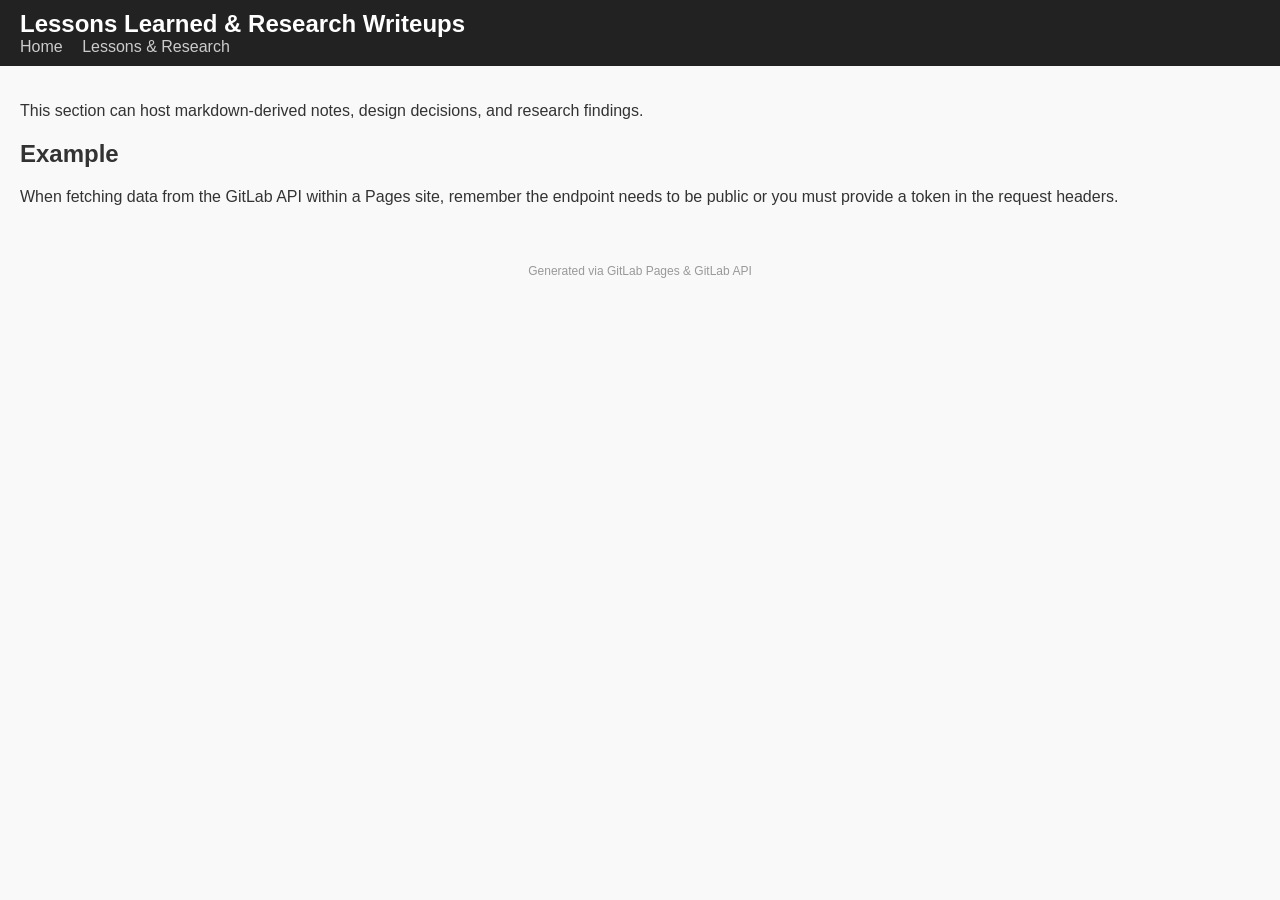
<file: docs/lessons.html>
<!DOCTYPE html>
<html lang="en">
<head>
  <meta charset="UTF-8" />
  <meta name="viewport" content="width=device-width, initial-scale=1.0" />
  <title>Lessons &amp; Research</title>
  <link rel="stylesheet" href="css/style.css" />
</head>
<body>
  <header>
    <h1>Lessons Learned &amp; Research Writeups</h1>
    <nav>
      <a href="index.html">Home</a>
      <a href="lessons.html">Lessons &amp; Research</a>
    </nav>
  </header>
  <main>
    <article id="content">
      <p>This section can host markdown-derived notes, design decisions, and research findings.</p>
      <h2>Example</h2>
      <p>When fetching data from the GitLab API within a Pages site, remember the endpoint needs to be public or you must provide a token in the request headers.</p>

      <!-- Placeholder for future writeups -->
    </article>
  </main>
  <footer>
    <p>Generated via GitLab Pages &amp; GitLab API</p>
  </footer>
</body>
</html>
</file>
<file: docs/css/style.css>
/* basic styling */
body {
  font-family: sans-serif;
  margin: 0;
  padding: 0;
  background: #f9f9f9;
  color: #333;
}
header {
  background: #222;
  color: #fff;
  padding: 10px 20px;
}
header h1 {
  margin: 0;
  font-size: 24px;
}
header nav a {
  color: #ccc;
  margin-right: 15px;
  text-decoration: none;
}
header nav a:hover {
  color: #fff;
}
main {
  padding: 20px;
}
#view-tabs {
  display: flex;
  gap: 10px;
  margin-bottom: 10px;
}
#view-tabs button {
  padding: 6px 12px;
  border: 1px solid #ccc;
  background: #eee;
  cursor: pointer;
}
#view-tabs button.active {
  background: #ddd;
  font-weight: bold;
}
#controls {
  display: flex;
  flex-wrap: wrap;
  gap: 10px;
  align-items: center;
  margin-bottom: 20px;
}
#search {
  flex: 1 1 200px;
  padding: 8px;
  font-size: 16px;
}
#filter-namespace,
#sort-by {
  padding: 6px;
  font-size: 14px;
}
#results {
  margin-top: 20px;
}
/* each project entry */
.project {
  border: 1px solid #ddd;
  margin-bottom: 20px;
  padding: 10px;
}
.project h2 {
  margin: 0 0 10px 0;
  font-size: 20px;
}
/* each release or model under project */
.release, .model {
  margin-left: 20px;
  border-bottom: 1px solid #eee;
  padding: 10px 0;
}
.release h3, .model h3 {
  margin: 0 0 5px 0;
  font-size: 16px;
}
.release p, .model p {
  margin: 0;
  font-size: 14px;
  color: #666;
}
footer {
  text-align: center;
  padding: 10px;
  font-size: 12px;
  color: #999;
}
</file>
